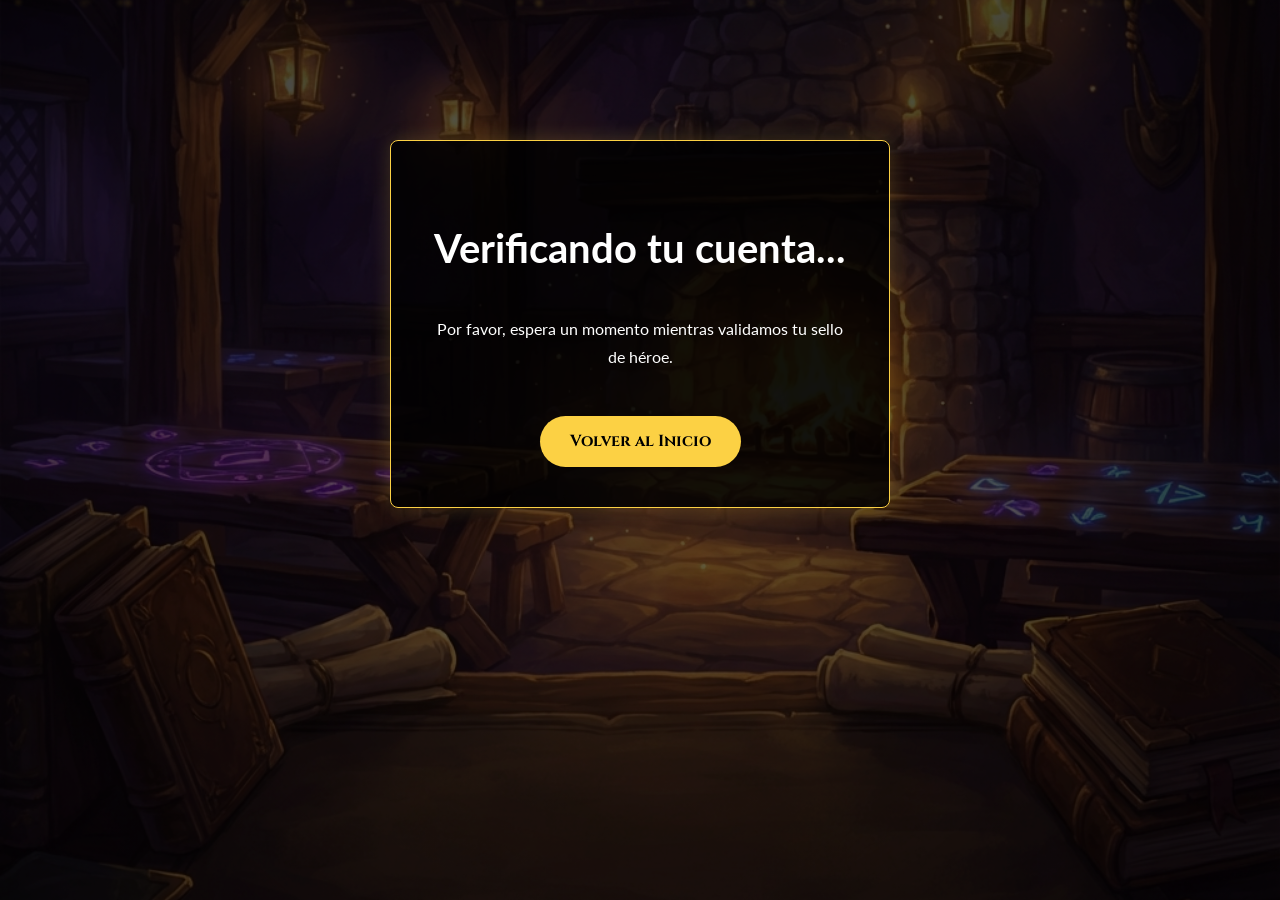
<file: verify.html>
<!DOCTYPE html>
<html lang="es">

<head>
    <meta charset="UTF-8">
    <meta name="viewport" content="width=device-width, initial-scale=1.0">
    <title>Verificación | La Taberna</title>

    <!-- Favicons -->
    <link rel="apple-touch-icon" sizes="180x180" href="/apple-touch-icon.png">
    <link rel="icon" type="image/png" sizes="32x32" href="/favicon-32x32.png">
    <link rel="icon" type="image/png" sizes="16x16" href="/favicon-16x16.png">
    <link rel="manifest" href="/site.webmanifest">
    <link
        href="https://fonts.googleapis.com/css2?family=Cinzel:wght@400;700;900&family=Lato:wght@300;400;700&display=swap"
        rel="stylesheet">
    <link rel="stylesheet" href="styles.css">
    <style>
        .verify-box {
            max-width: 500px;
            margin: 100px auto;
            padding: 40px;
            background: rgba(0, 0, 0, 0.8);
            border: 1px solid var(--hs-gold);
            border-radius: 8px;
            text-align: center;
            color: #fff;
            box-shadow: 0 0 20px rgba(252, 209, 68, 0.2);
        }

        .status-icon {
            font-size: 4rem;
            margin-bottom: 20px;
        }

        .success {
            color: #00ff9d;
        }

        .error {
            color: #ff6b6b;
        }

        .btn-home {
            display: inline-block;
            margin-top: 30px;
            padding: 12px 30px;
            background: var(--hs-gold);
            color: #000;
            text-decoration: none;
            font-weight: bold;
            border-radius: 44px;
            font-family: 'Cinzel';
        }
    </style>
</head>

<body>
    <div class="particles" id="particles"></div>
    <main class="content-wrapper">
        <div class="verify-box">
            <div id="status-content">
                <div class="status-icon"><i class="fa-solid fa-spinner fa-spin"></i></div>
                <h2>Verificando tu cuenta...</h2>
                <p>Por favor, espera un momento mientras validamos tu sello de héroe.</p>
            </div>
            <a href="/admin" class="btn-home">Volver al Inicio</a>
        </div>
    </main>
    <script src="js/utils.js"></script>
    <script>
        document.addEventListener('DOMContentLoaded', async () => {
            const params = new URLSearchParams(window.location.search);
            const success = params.get('success');
            const error = params.get('error');
            const content = document.getElementById('status-content');

            if (success === 'true') {
                content.innerHTML = `
                    <div class="status-icon success"><i class="fa-solid fa-circle-check"></i></div>
                    <h2 class="success">¡Cuenta Verificada!</h2>
                    <p>Tu sello de héroe ha sido validado. Ya puedes participar plenamente en La Taberna.</p>
                `;
            } else if (error) {
                content.innerHTML = `
                    <div class="status-icon error"><i class="fa-solid fa-circle-xmark"></i></div>
                    <h2 class="error">Error de Verificación</h2>
                    <p>${decodeURIComponent(error)}</p>
                `;
            }
        });
    </script>
</body>

</html>
</file>
<file: styles.css>
:root {
    --hs-gold: #fcd144;
    --hs-gold-dim: #b89531;
    --hs-blue-glow: #00d2ff;
    --hs-text: #f0f0f0;
    --hs-tournament: #00ff9d;
    --twitch-color: #9146ff;
    --bg-dark: #1b1626;
    --card-bg: rgba(27, 22, 38, 0.85);
    --glass-border: rgba(252, 209, 68, 0.3);
    --duel-red: #ff4500;
}

/* Accessibility Focus */
:focus-visible {
    outline: 2px solid var(--hs-gold);
    outline-offset: 2px;
}

* {
    box-sizing: border-box;
}

body {
    font-family: 'Lato', sans-serif;
    background-color: #0b0d12;
    background-image: linear-gradient(rgba(0, 0, 0, 0.6), rgba(0, 0, 0, 0.6)), url('assets/img/bg.png');
    background-size: cover;
    background-position: center;
    background-attachment: fixed;
    color: var(--hs-text);
    margin: 0;
    padding: 0;
    min-height: 100vh;
    overflow-x: hidden;
}

.admin-bg-premium {
    background-color: var(--bg-dark) !important;
    background-image: radial-gradient(circle at top, #1b1626 0%, #000 100%) !important;
    background-attachment: fixed !important;
}

/* Particles handled by utils.js */

.podium-info {
    width: 100%;
    position: absolute;
    bottom: 35px;
    left: 0;
    z-index: 2;
    display: flex;
    flex-direction: column;
    align-items: center;
    gap: 5px;
    background: none;
    transition: all 0.4s ease-out;
}

.rank-1 .podium-info {
    bottom: -5px;
}

.rank-2 .podium-info {
    bottom: -5px;
}

.rank-3 .podium-info {
    bottom: -5px;
}

.podium-card:hover .podium-info {
    transform: scale(1.1) translateY(15px);
}

.rank-2 .podium-info,
.rank-3 .podium-info {
    background: none;
}

.podium-name {
    font-family: 'Metamorphic', serif;
    font-weight: 900;
    text-transform: uppercase;
    letter-spacing: 1px;
    text-shadow: 2px 2px 0 #000, -1px -1px 0 #000, 1px -1px 0 #000, -1px 1px 0 #000, 1px 1px 0 #000;
}

.rank-1 .podium-name {
    color: #fcd144;
}

.rank-2 .podium-name {
    color: #e0e0e0;
}

.rank-3 .podium-name {
    color: #cd7f32;
}

.podium-tag,
.podium-mmr {
    text-shadow: 2px 2px 0 #000, -1px -1px 0 #000, 1px -1px 0 #000, -1px 1px 0 #000, 1px 1px 0 #000;
}

.content-wrapper {
    position: relative;
    z-index: 1;
    display: flex;
    flex-direction: column;
    align-items: center;
    padding: 40px 20px;
    max-width: 1200px;
    margin: 0 auto;
}

header {
    text-align: center;
    margin-bottom: 40px;
}

h1 {
    font-family: 'Metamorphic', serif;
    font-weight: 900;
    font-size: 4rem;
    color: var(--hs-gold);
    text-transform: uppercase;
    text-shadow: 0 4px 15px rgba(0, 0, 0, 0.9), 0 0 30px rgba(252, 209, 68, 0.6);
    margin: 0;
    letter-spacing: 6px;
}

.subtitle {
    font-family: 'MedievalSharp', cursive;
    color: var(--hs-gold);
    font-size: 2.2rem;
    margin: 40px 0 20px 0;
    letter-spacing: 3px;
    text-shadow: 0 4px 10px rgba(0, 0, 0, 0.8);
    display: block;
    text-align: center;
    text-transform: uppercase;
}

.header-banner {
    width: 100vw;
    height: 350px;
    background: url('assets/img/ranking_spanish_flag_banner.gif') center top/contain no-repeat;
    border: none;
    box-shadow: none;
    margin: 0;
    margin-left: calc(-50vw + 50%);
    margin-bottom: 20px;
    position: relative;
    display: block;
    overflow: hidden;
}

/* Elegant pulsing golden glow animation */
.header-banner::before {
    content: "";
    position: absolute;
    top: 0;
    left: 0;
    width: 100%;
    height: 100%;
    background: radial-gradient(ellipse at center, rgba(252, 209, 68, 0.15) 0%, transparent 50%);
    animation: pulse-glow 3s infinite ease-in-out;
    pointer-events: none;
    z-index: 5;
}

.header-banner::after {
    content: "";
    position: absolute;
    top: 0;
    left: -100%;
    width: 50%;
    height: 100%;
    background: linear-gradient(90deg, transparent 0%, rgba(255, 255, 255, 0.08) 50%, transparent 100%);
    animation: sweep 8s infinite linear;
    pointer-events: none;
    z-index: 10;
}

@keyframes pulse-glow {

    0%,
    100% {
        opacity: 0.3;
        transform: scale(1);
    }

    50% {
        opacity: 0.8;
        transform: scale(1.02);
    }
}

@keyframes sweep {
    0% {
        left: -100%;
    }

    100% {
        left: 200%;
    }
}

.banner-title {
    position: relative;
    z-index: 5;
    font-family: 'Metamorphic', serif;
    font-size: 3rem;
    color: var(--hs-gold);
    text-transform: uppercase;
    text-shadow: 0 4px 10px rgba(0, 0, 0, 0.9), 0 0 20px rgba(252, 209, 68, 0.5);
    margin-bottom: 15px;
    letter-spacing: 4px;
}

.ornate-container {
    display: none;
}

.rune {
    position: absolute;
    font-family: 'Cinzel', serif;
    color: rgba(252, 209, 68, 0.3);
    font-size: 1.5rem;
    pointer-events: none;
    animation: rune-float 20s infinite linear;
}

@keyframes rune-float {
    0% {
        transform: translateY(100vh) rotate(0deg);
        opacity: 0;
    }

    10% {
        opacity: 0.5;
    }

    90% {
        opacity: 0.5;
    }

    100% {
        transform: translateY(-10vh) rotate(360deg);
        opacity: 0;
    }
}

.season-label {
    font-family: 'Cinzel', serif;
    color: var(--hs-gold);
    font-size: 1.2rem;
    letter-spacing: 2px;
    margin-bottom: 8px;
    opacity: 0.8;
}

.season-nav {
    display: flex;
    gap: 6px;
    flex-wrap: nowrap;
    justify-content: center;
    margin-bottom: 30px;
    max-width: 100%;
    overflow-x: auto;
    padding-bottom: 5px;
    scrollbar-width: none;
    /* Hide scrollbar Firefox */
}

.season-nav::-webkit-scrollbar {
    display: none;
    /* Hide scrollbar Chrome/Safari */
}

.season-btn {
    background: rgba(43, 29, 48, 0.4);
    border: 1px solid var(--glass-border);
    color: #888;
    padding: 5px 10px;
    font-family: 'Lato', sans-serif;
    /* Cleaner for just numbers */
    cursor: pointer;
    transition: all 0.2s cubic-bezier(0.4, 0, 0.2, 1);
    font-size: 0.85rem;
    font-weight: bold;
    border-radius: 4px;
    backdrop-filter: blur(5px);
    white-space: nowrap;
    min-width: 35px;
}

.season-btn:hover {
    border-color: var(--hs-gold);
    color: #fff;
    background: rgba(252, 209, 68, 0.1);
    transform: translateY(-2px);
}

.season-btn.active {
    background: var(--hs-gold);
    color: #1a0f1f;
    border-color: var(--hs-gold);
    font-weight: bold;
    box-shadow: 0 0 20px rgba(252, 209, 68, 0.5);
    transform: scale(1.05);
}

.podium {
    display: flex;
    justify-content: center;
    align-items: flex-end;
    gap: 20px;
    margin-bottom: 50px;
    width: 100%;
}

.podium-card {
    background: rgba(27, 22, 38, 0.3);
    border: none;
    border-radius: 15px;
    padding: 20px;
    text-align: center;
    backdrop-filter: blur(5px);
    transition: all 0.3s cubic-bezier(0.4, 0, 0.2, 1);
    position: relative;
    box-shadow: none;
    display: flex;
    flex-direction: column;
    align-items: center;
    justify-content: flex-end;
    overflow: hidden;
    min-height: 450px;
    cursor: pointer;
}

.podium-card:hover {
    transform: translateY(-10px) scale(1.05);
    z-index: 10;
}

.podium-card>* {
    position: relative;
    z-index: 2;
    text-shadow: 0 2px 4px rgba(0, 0, 0, 0.9);
}

.podium-badge {
    background: var(--hs-gold);
    color: #000;
    padding: 5px 15px;
    border-radius: 20px;
    font-size: 0.8rem;
    font-weight: bold;
    font-family: 'Cinzel', serif;
    margin-bottom: 10px;
    box-shadow: 0 0 10px rgba(252, 209, 68, 0.5);
}

/* Tiered Badges */
.badge-coins {
    background: linear-gradient(135deg, #7f8c8d 0%, #bdc3c7 100%);
    color: #fff;
    border: 1px solid #95a5a6;
}

.badge-apprentice {
    background: linear-gradient(135deg, #cd7f32 0%, #e6aa68 100%);
    color: #fff;
    border: 1px solid #a0522d;
}

.badge-mercenary {
    background: linear-gradient(135deg, #bdc3c7 0%, #ecf0f1 100%);
    color: #333;
    border: 1px solid #7f8c8d;
}

.badge-veteran {
    background: linear-gradient(135deg, #f1c40f 0%, #f39c12 100%);
    color: #fff;
    border: 1px solid #d35400;
    box-shadow: 0 0 5px rgba(243, 156, 18, 0.5);
}

.badge-archmage {
    background: linear-gradient(135deg, #3498db 0%, #2980b9 100%);
    color: #fff;
    border: 1px solid #3498db;
    box-shadow: 0 0 8px rgba(52, 152, 219, 0.6);
}

.badge-titan {
    background: linear-gradient(135deg, #8e44ad 0%, #9b59b6 100%);
    color: #fff;
    border: 1px solid #8e44ad;
    box-shadow: 0 0 10px rgba(142, 68, 173, 0.7);
}

.badge-legacy {
    background: linear-gradient(135deg, #c0392b 0%, #e74c3c 100%);
    color: #fff;
    border: 1px solid #c0392b;
    box-shadow: 0 0 12px rgba(231, 76, 60, 0.8);
}

.badge-primordial {
    background: linear-gradient(135deg, #FFD700 0%, #FFA500 50%, #FFD700 100%);
    background-size: 200% auto;
    color: #000;
    border: 1px solid #B8860B;
    box-shadow: 0 0 15px rgba(255, 215, 0, 0.8), 0 0 30px rgba(255, 165, 0, 0.6);
    animation: shine 3s linear infinite;
    font-weight: 900;
}

@keyframes shine {
    to {
        background-position: 200% center;
    }
}

.duel-checkbox-wrapper {
    display: inline-block;
    position: relative;
    cursor: pointer;
    font-size: 1.2rem;
    user-select: none;
}

.duel-checkbox-wrapper input {
    position: absolute;
    opacity: 0;
    cursor: pointer;
    height: 0;
    width: 0;
}

.duel-checkmark {
    display: inline-flex;
    align-items: center;
    justify-content: center;
    height: 35px;
    width: 35px;
    background-color: rgba(255, 255, 255, 0.05);
    border: 2px solid var(--glass-border);
    border-radius: 50%;
    color: #555;
    transition: all 0.3s;
}

.duel-checkbox-wrapper:hover input~.duel-checkmark {
    background-color: rgba(255, 255, 255, 0.1);
    border-color: var(--hs-gold);
}

.duel-checkbox-wrapper input:checked~.duel-checkmark {
    background-color: var(--duel-red);
    border-color: var(--duel-red);
    color: #fff;
    box-shadow: 0 0 15px var(--duel-red);
    transform: scale(1.1) rotate(15deg);
}

.stats-btn {
    background: linear-gradient(180deg, rgba(252, 209, 68, 0.2) 0%, rgba(252, 209, 68, 0.05) 100%);
    border: 2px solid var(--hs-gold-dim);
    border-radius: 8px;
    color: var(--hs-gold);
    padding: 8px 12px;
    cursor: pointer;
    transition: all 0.3s;
    font-size: 1rem;
}

.stats-btn:hover {
    background: var(--hs-gold);
    color: #000;
    box-shadow: 0 0 15px rgba(252, 209, 68, 0.5);
    transform: scale(1.1);
}

.twitch-link {
    color: var(--twitch-color);
    text-decoration: none;
    font-weight: bold;
    transition: all 0.3s;
}

.twitch-link:hover {
    text-shadow: 0 0 10px var(--twitch-color);
}

.twitch-link.live {
    color: #fff;
    background: var(--twitch-color);
    padding: 4px 10px;
    border-radius: 10px;
    animation: pulse-live 2s infinite;
}

.podium-card.rank-1 {
    width: 320px;
    order: 2;
    z-index: 5;
    transform: scale(1.05);
}

.podium-card.rank-1:hover {
    transform: scale(1.15) translateY(-10px);
}

.podium-card.rank-2 {
    width: 280px;
    order: 1;
}

.podium-card.rank-3 {
    width: 280px;
    order: 3;
}

.rank-medal {
    position: absolute;
    top: 0;
    left: 0;
    width: 100%;
    height: 100%;
    background-size: contain;
    background-repeat: no-repeat;
    background-position: center bottom;
    z-index: 0;
    transition: transform 0.5s;
}

.podium-card:hover .rank-medal {
    transform: scale(1.1);
}

.rank-1 .rank-medal {
    background-image: url('assets/podium/top1.gif');
    height: 100%;
}

.rank-2 .rank-medal {
    background-image: url('assets/podium/top2.gif');
}

.rank-3 .rank-medal {
    background-image: url('assets/podium/top3.gif');
}

.podium-name {
    font-size: 1.4rem;
    color: #fff;
    margin: 10px 0;
}

.podium-mmr {
    font-family: 'Cinzel', serif;
    font-weight: bold;
    color: var(--hs-gold);
    font-size: 1.2rem;
}

.podium-tag {
    font-size: 0.8rem;
    color: #999;
    margin-top: -5px;
}

.search-container {
    width: 100%;
    max-width: 950px;
    margin-bottom: 20px;
    display: flex;
    gap: 15px;
}

.search-input {
    flex: 1;
    background: rgba(0, 0, 0, 0.5);
    border: 2px solid var(--glass-border);
    border-radius: 50px;
    padding: 15px 30px;
    color: #fff;
    font-size: 1.1rem;
    font-family: 'MedievalSharp', cursive;
    outline: none;
    transition: all 0.3s;
    backdrop-filter: blur(5px);
    box-shadow: 0 4px 15px rgba(0, 0, 0, 0.3);
}

.search-input:focus {
    border-color: var(--hs-gold);
    background: rgba(0, 0, 0, 0.7);
    box-shadow: 0 0 20px rgba(252, 209, 68, 0.3);
}

.table-container {
    width: 100%;
    max-width: 950px;
    background: rgba(27, 22, 38, 0.7);
    border: 1px solid var(--glass-border);
    border-radius: 12px;
    box-shadow: 0 0 30px rgba(0, 0, 0, 0.6);
    overflow: hidden;
    backdrop-filter: blur(10px);
    position: relative;
    transition: all 0.3s;
}

.table-container:hover {
    border-color: var(--hs-gold);
}

.table-container::before {
    content: "";
    position: absolute;
    top: 0;
    left: 0;
    right: 0;
    height: 5px;
    background: linear-gradient(90deg, transparent, var(--hs-gold), transparent);
}

table {
    width: 100% !important;
    border-collapse: collapse !important;
    table-layout: fixed !important;
    margin-top: 20px;
}

thead {
    background: transparent !important;
    border-bottom: 2px solid var(--glass-border);
}

th {
    font-family: 'Cinzel', serif;
    color: var(--hs-gold) !important;
    padding: 15px 10px !important;
    font-size: 1rem;
    text-transform: uppercase;
    letter-spacing: 1px;
    border-bottom: 2px solid rgba(252, 209, 68, 0.2);
    background: transparent !important;
    box-shadow: none !important;
    outline: none !important;
}

/* Sincronización Estricta (PX para evitar variaciones) */
.col-rank-latam {
    width: 60px !important;
    min-width: 60px !important;
    text-align: center !important;
}

.col-rank-us {
    width: 70px !important;
    min-width: 70px !important;
    text-align: center !important;
}

.col-mmr {
    width: 110px !important;
    min-width: 110px !important;
    text-align: right !important;
    padding-right: 15px !important;
}

.col-player {
    width: auto !important;
    text-align: left !important;
}

td {
    padding: 8px 10px !important;
    border-bottom: 1px solid rgba(255, 255, 255, 0.03);
    transition: all 0.2s;
    height: 48px;
    vertical-align: middle;
    background: transparent !important;
}

tr:hover td {
    background: rgba(252, 209, 68, 0.08);
}

.col-rank-es {
    font-family: 'Cinzel', serif;
    font-weight: bold;
    color: var(--hs-text);
}

.col-rank-eu {
    color: #999;
}

.player-row-content {
    display: flex;
    align-items: center;
    gap: 8px;
    max-width: 100%;
    overflow: hidden;
}

.player-info {
    display: flex;
    flex-direction: column;
    align-items: flex-start;
    gap: 2px;
    min-width: 0;
    flex: 1;
}

.name-container {
    display: flex;
    align-items: center;
    gap: 12px;
    flex-wrap: wrap;
}

.name-main {
    display: flex;
    align-items: center;
    gap: 6px;
}

.badges-wrapper {
    display: flex;
    gap: 6px;
    flex-wrap: wrap;
    align-items: center;
}

.player-name {
    font-weight: bold;
    color: #fff;
    font-size: 0.95rem;
    white-space: nowrap;
}

.player-tag {
    font-size: 0.75rem;
    color: #666;
    white-space: nowrap;
}

.col-mmr {
    font-family: 'Cinzel', serif;
    font-weight: bold;
    color: var(--hs-gold);
}

.player-avatar {
    width: 24px;
    /* Aún más pequeño */
    height: 24px;
    border-radius: 50%;
    border: 1px solid var(--glass-border);
    object-fit: cover;
    transition: all 0.3s;
    background: linear-gradient(90deg, #333 25%, #444 50%, #333 75%);
    background-size: 200% 100%;
    animation: skeleton-loading 1.5s infinite;
}

.player-avatar[src] {
    animation: none;
    background: none;
}

@keyframes skeleton-loading {
    0% {
        background-position: 200% 0;
    }

    100% {
        background-position: -200% 0;
    }
}

.player-avatar.live {
    border: 3px solid #ff4b4b;
    box-shadow: 0 0 15px rgba(255, 75, 75, 0.6), 0 0 30px rgba(255, 75, 75, 0.4);
    animation: live-glow 1.5s infinite alternate ease-in-out;
}

@keyframes live-glow {
    from {
        box-shadow: 0 0 10px rgba(255, 75, 75, 0.6), 0 0 20px rgba(255, 75, 75, 0.3);
    }

    to {
        box-shadow: 0 0 25px #ff4b4b, 0 0 50px rgba(255, 75, 75, 0.7);
    }
}

.player-avatar-link {
    position: relative;
    display: inline-block;
    flex-shrink: 0;
}

.player-avatar-link.live::before {
    content: "";
    position: absolute;
    top: 0px;
    right: 0px;
    width: 14px;
    height: 14px;
    background: #ff4b4b;
    border: 2px solid #1b1626;
    border-radius: 50%;
    animation: live-pulse 1.5s infinite;
    z-index: 10;
}

.player-avatar-link.live::after {
    content: "LIVE";
    position: absolute;
    bottom: -6px;
    left: 50%;
    transform: translateX(-50%);
    background: #ff4b4b;
    color: #fff;
    font-size: 0.65rem;
    padding: 2px 8px;
    border-radius: 12px;
    font-weight: 800;
    white-space: nowrap;
    box-shadow: 0 4px 10px rgba(255, 0, 0, 0.5);
    display: flex;
    align-items: center;
    gap: 4px;
    border: 1px solid rgba(255, 255, 255, 0.3);
}

.player-avatar-link.live::after::before {
    content: "";
    display: inline-block;
    width: 6px;
    height: 6px;
    background: white;
    border-radius: 50%;
    animation: live-dot 1s infinite alternate;
}

@keyframes live-dot {
    from {
        opacity: 0.4;
    }

    to {
        opacity: 1;
    }
}

@keyframes live-pulse {

    0%,
    100% {
        transform: scale(1);
        opacity: 1;
    }

    50% {
        transform: scale(1.3);
        opacity: 0.7;
    }
}

@keyframes live-badge-pulse {

    0%,
    100% {
        transform: translateX(-50%) scale(1);
    }

    50% {
        transform: translateX(-50%) scale(1.05);
    }
}

.player-avatar-link:hover .player-avatar {
    transform: scale(1.15);
    border-color: var(--hs-gold);
}

.twitch-badge {
    display: inline-flex;
    align-items: center;
    justify-content: center;
    width: 32px;
    height: 32px;
    border-radius: 50%;
    background: #333;
    color: #666;
    text-decoration: none;
    transition: all 0.3s;
}

.twitch-badge.live {
    background: var(--twitch-color);
    color: #fff;
    box-shadow: 0 0 15px var(--twitch-color);
    animation: pulse-live 2s infinite;
}

@keyframes pulse-live {
    0% {
        transform: scale(1);
        box-shadow: 0 0 0 0 rgba(145, 70, 255, 0.7);
    }

    70% {
        transform: scale(1.1);
        box-shadow: 0 0 0 10px rgba(145, 70, 255, 0);
    }

    100% {
        transform: scale(1);
        box-shadow: 0 0 0 0 rgba(145, 70, 255, 0);
    }
}

.loading-overlay {
    padding: 60px;
    text-align: center;
    color: var(--hs-gold);
    font-family: 'Cinzel', serif;
    font-size: 1.5rem;
}

.spinner {
    width: 60px;
    height: 60px;
    border: 4px solid rgba(252, 209, 68, 0.1);
    border-top: 4px solid var(--hs-gold);
    border-right: 4px solid var(--hs-gold-dim);
    border-radius: 50%;
    animation: spin 0.8s infinite cubic-bezier(0.5, 0, 0.5, 1);
    margin: 0 auto 20px;
    box-shadow: 0 0 20px rgba(252, 209, 68, 0.3);
}

@keyframes spin {
    0% {
        transform: rotate(0deg);
    }

    100% {
        transform: rotate(360deg);
    }
}

footer {
    margin-top: 40px;
    padding: 20px;
    color: #666;
    font-size: 0.9rem;
    text-align: center;
}

@media (max-width: 768px) {
    h1 {
        font-size: 2.2rem;
    }

    .header-banner {
        height: 200px;
    }

    .podium {
        flex-direction: column;
        align-items: center;
    }

    .podium-card.rank-1,
    .podium-card.rank-2,
    .podium-card.rank-3 {
        width: 85%;
        max-width: 300px;
        min-height: 350px;
        order: initial;
        margin-bottom: 15px;
    }

    /* Hide non-critical columns on mobile */
    .th-eu,
    .col-rank-eu,
    .player-tag {
        display: none;
    }

    .search-input {
        font-size: 1rem;
        padding: 12px 20px;
    }
}

.table-row-animate {
    animation: row-in 0.4s ease-out forwards;
    opacity: 0;
}

@keyframes row-in {
    from {
        transform: translateX(-10px);
        opacity: 0;
    }

    to {
        transform: translateX(0);
        opacity: 1;
    }
}

/* Staggered animation for the first 20 rows */
tr:nth-child(1) {
    animation-delay: 0.05s;
}

tr:nth-child(2) {
    animation-delay: 0.1s;
}

tr:nth-child(3) {
    animation-delay: 0.15s;
}

tr:nth-child(4) {
    animation-delay: 0.2s;
}

tr:nth-child(5) {
    animation-delay: 0.25s;
}

tr:nth-child(6) {
    animation-delay: 0.3s;
}

tr:nth-child(7) {
    animation-delay: 0.35s;
}

tr:nth-child(8) {
    animation-delay: 0.4s;
}

tr:nth-child(n+9) {
    animation-delay: 0.45s;
}


::-webkit-scrollbar {
    width: 10px;
}

::-webkit-scrollbar-track {
    background: #0b0d12;
}

::-webkit-scrollbar-thumb {
    background: var(--hs-gold-dim);
    border-radius: 5px;
}

::-webkit-scrollbar-thumb:hover {
    background: var(--hs-gold);
}

.modal {
    display: none;
    position: fixed;
    z-index: 100;
    left: 0;
    top: 0;
    width: 100%;
    height: 100%;
    background-color: rgba(0, 0, 0, 0.85);
    backdrop-filter: blur(10px);
    justify-content: center;
    align-items: center;
}

.modal-content {
    background: var(--bg-dark);
    border: 2px solid var(--hs-gold);
    padding: 30px;
    border-radius: 20px;
    width: 90%;
    max-width: 800px;
    max-height: 90vh;
    overflow-y: auto;
    position: relative;
    box-shadow: 0 0 50px rgba(0, 0, 0, 1);
}

.close-modal {
    position: sticky;
    top: 0;
    float: right;
    font-size: 2.2rem;
    color: var(--hs-gold);
    cursor: pointer;
    z-index: 10;
    background: rgba(27, 22, 38, 0.9);
    width: 40px;
    height: 40px;
    display: flex;
    align-items: center;
    justify-content: center;
    border-radius: 50%;
    transition: all 0.3s;
}

.close-modal:hover {
    background: var(--hs-gold);
    color: #000;
    transform: scale(1.1);
}

.badge {
    font-size: 0.65rem;
    /* Más pequeño */
    padding: 1px 4px;
    /* Más compacto */
    border-radius: 3px;
    margin-left: 3px;
    font-weight: bold;
    text-transform: uppercase;
    display: inline-flex;
    align-items: center;
    white-space: nowrap;
}

.badge-fire {
    background: #ff4500;
    color: #fff;
    box-shadow: 0 0 10px #ff4500;
}

.badge-stream {
    background: var(--twitch-color);
    color: #fff;
    box-shadow: 0 0 10px var(--twitch-color);
}

.badge-gold {
    background: linear-gradient(135deg, #ffd700, #ffb700);
    color: #000;
    box-shadow: 0 0 10px rgba(255, 215, 0, 0.6);
}

.badge-silver {
    background: linear-gradient(135deg, #c0c0c0, #909090);
    color: #000;
    box-shadow: 0 0 10px rgba(192, 192, 192, 0.5);
}

.badge-elite {
    background: linear-gradient(135deg, #9400d3, #4b0082);
    color: #fff;
    box-shadow: 0 0 10px rgba(148, 0, 211, 0.5);
}

.badge-eu {
    background: linear-gradient(135deg, #0066cc, #003399);
    color: #fff;
    box-shadow: 0 0 10px rgba(0, 102, 204, 0.5);
}

.badges-wrapper {
    display: flex;
    gap: 4px;
    align-items: center;
    flex-wrap: wrap;
}

.badge i {
    font-size: 0.9rem;
    margin-right: 3px;
    vertical-align: middle;
}

.badge-stream i {
    color: #fff;
}

.table-row-animate:hover {
    transform: scale(1.005);
    background: rgba(252, 209, 68, 0.1) !important;
}

.compare-fab {
    position: fixed;
    bottom: 30px;
    right: 30px;
    background: var(--hs-gold);
    color: #000;
    width: 60px;
    height: 60px;
    border-radius: 50%;
    display: flex;
    justify-content: center;
    align-items: center;
    font-size: 1.5rem;
    cursor: pointer;
    z-index: 90;
    box-shadow: 0 5px 20px rgba(0, 0, 0, 0.5);
    transition: all 0.3s;
    display: none;
}

.compare-fab:hover {
    transform: scale(1.1) rotate(15deg);
}

.compare-count {
    position: absolute;
    top: -5px;
    right: -5px;
    background: #ff4500;
    color: #fff;
    font-size: 0.8rem;
    width: 24px;
    height: 24px;
    border-radius: 50%;
    display: flex;
    justify-content: center;
    align-items: center;
}

.cursor-pointer {
    cursor: pointer;
}

.comparison-container {
    display: flex;
    gap: 20px;
}

.comparison-col {
    flex: 1;
    text-align: center;
}

.comp-header {
    font-family: 'Cinzel', serif;
    color: var(--hs-gold);
    font-size: 1.5rem;
    margin-bottom: 20px;
}

.stat-row {
    display: flex;
    justify-content: space-between;
    padding: 10px;
    border-bottom: 1px solid rgba(255, 255, 255, 0.1);
}

.tools-bar {
    display: flex;
    justify-content: center;
    gap: 20px;
    margin: 30px 0;
    perspective: 1000px;
}

.tool-btn {
    background: linear-gradient(180deg, #4d3d2a 0%, #2a1f14 100%);
    border: 2px solid #8e6d3d;
    box-shadow: 0 4px 8px rgba(0, 0, 0, 0.6), inset 0 2px 2px rgba(255, 255, 255, 0.1);
    color: #fce688;
    padding: 10px 22px;
    border-radius: 8px;
    cursor: pointer;
    font-family: 'MedievalSharp';
    font-size: 1.1rem;
    text-transform: uppercase;
    letter-spacing: 1px;
    transition: all 0.2s cubic-bezier(0.175, 0.885, 0.32, 1.275);
    display: flex;
    align-items: center;
    gap: 10px;
    position: relative;
    overflow: hidden;
}

.tool-btn::after {
    content: "";
    position: absolute;
    top: 0;
    left: 0;
    width: 100%;
    height: 50%;
    background: rgba(255, 255, 255, 0.05);
    pointer-events: none;
}

.tool-btn:hover {
    transform: translateY(-3px) scale(1.05);
    border-color: #fcd144;
    box-shadow: 0 0 20px rgba(252, 209, 68, 0.3), inset 0 2px 2px rgba(255, 255, 255, 0.2);
    color: #fff;
}

.tool-btn:active {
    transform: translateY(1px) scale(0.98);
}

.btn-duel {
    background: linear-gradient(180deg, #8b1e1e 0%, #4a0f0f 100%);
    border: 2px solid #ff4500;
    color: #fff;
    font-weight: bold;
    font-size: 1.3rem;
    padding: 12px 30px;
    box-shadow: 0 6px 12px rgba(0, 0, 0, 0.7), 0 0 15px rgba(255, 69, 0, 0.4);
}

.btn-duel:hover {
    border-color: #ff8c00;
    box-shadow: 0 0 25px rgba(255, 69, 0, 0.6), inset 0 2px 5px rgba(255, 255, 255, 0.3);
    text-shadow: 0 0 10px #ff4500;
}

#duel-center-modal .modal-content {
    background: linear-gradient(135deg, #1a1a2e 0%, #16213e 100%);
    border: 3px solid #ff4500;
    box-shadow: 0 0 50px rgba(255, 69, 0, 0.4);
    max-width: 850px;
}

.duel-stage {
    display: flex;
    align-items: center;
    justify-content: space-around;
    gap: 20px;
    margin: 40px 0;
    position: relative;
}

.stats-modal {
    max-width: 900px !important;
    background: linear-gradient(135deg, #0b0d12 0%, #1a1e26 100%);
    overflow: hidden;
    padding: 0 !important;
    border: 2px solid var(--hs-gold);
}

.hero-header {
    display: flex;
    align-items: center;
    gap: 30px;
    padding: 40px;
    background: linear-gradient(to bottom, rgba(252, 209, 68, 0.1), transparent);
    border-bottom: 1px solid rgba(252, 209, 68, 0.2);
}

.hero-avatar-container {
    position: relative;
    width: 120px;
    height: 120px;
}

.hero-avatar {
    width: 100%;
    height: 100%;
    border-radius: 50%;
    border: 4px solid var(--hs-gold);
    box-shadow: 0 0 30px rgba(252, 209, 68, 0.4);
    object-fit: cover;
}

.live-indicator-big {
    position: absolute;
    bottom: -5px;
    left: 50%;
    transform: translateX(-50%);
    background: #ff4b4b;
    color: white;
    padding: 2px 10px;
    border-radius: 10px;
    font-size: 0.7rem;
    font-weight: bold;
    box-shadow: 0 0 10px #ff4b4b;
    display: none;
    animation: pulse 1s infinite;
}

.hero-info h2 {
    font-size: 3rem;
    color: var(--hs-gold);
    font-family: 'Cinzel', serif;
    margin: 0;
    text-shadow: 0 2px 10px rgba(0, 0, 0, 1);
}

.hero-badges {
    display: flex;
    gap: 10px;
    margin-top: 10px;
    flex-wrap: wrap;
}

.metrics-grid {
    display: grid;
    grid-template-columns: repeat(4, 1fr);
    gap: 20px;
    padding: 30px;
}

.metric-card {
    background: rgba(0, 0, 0, 0.4);
    border: 1px solid rgba(252, 209, 68, 0.2);
    padding: 20px;
    border-radius: 15px;
    text-align: center;
    transition: transform 0.3s;
}

.metric-card:hover {
    transform: translateY(-5px);
    background: rgba(252, 209, 68, 0.05);
}

.m-label {
    display: block;
    font-size: 0.75rem;
    color: #888;
    font-family: 'MedievalSharp';
    margin-bottom: 10px;
}

.m-value {
    display: block;
    font-size: 1.8rem;
    font-weight: bold;
    color: #fff;
    font-family: 'Cinzel', serif;
}

.m-sub {
    font-size: 0.7rem;
    color: #666;
    margin-top: 5px;
}

.m-delta {
    font-size: 0.9rem;
    font-weight: bold;
    margin-top: 5px;
}

.delta-up {
    color: #44ff44;
}

.delta-down {
    color: #ff4444;
}

.chart-container {
    padding: 0 30px 40px 30px;
    height: 300px;
}

.historical-section {
    padding: 0 30px 40px 30px;
}

.historical-section h3 {
    color: var(--hs-gold);
    font-family: 'Cinzel';
    font-size: 1.2rem;
    margin-bottom: 20px;
}

.badges-wrapper {
    display: flex;
    gap: 2px;
    align-items: center;
    overflow-x: auto;
    max-width: fit-content;
    white-space: nowrap;
    -ms-overflow-style: none;
    scrollbar-width: none;
}

.badges-wrapper::-webkit-scrollbar {
    display: none;
}

.trophy-case {
    display: flex;
    gap: 15px;
    flex-wrap: wrap;
}

.trophy-item {
    background: rgba(255, 255, 255, 0.05);
    border: 1px solid rgba(255, 255, 255, 0.1);
    padding: 10px 15px;
    border-radius: 10px;
    text-align: center;
    min-width: 100px;
}

.t-season {
    display: block;
    font-size: 0.7rem;
    color: #888;
}

.t-rank {
    display: block;
    font-size: 1.1rem;
    color: var(--hs-gold);
    font-weight: bold;
    font-family: 'Cinzel';
}

@media (max-width: 768px) {
    .hero-header {
        padding: 20px;
        flex-direction: column;
        text-align: center;
    }

    .metrics-grid {
        grid-template-columns: repeat(2, 1fr);
        padding: 20px;
    }

    .hero-info h2 {
        font-size: 2rem;
    }
}

@keyframes slideIn {
    from {
        transform: scale(0.8);
        opacity: 0;
    }

    to {
        transform: scale(1);
        opacity: 1;
    }
}

.duel-vs-circle {
    width: 80px;
    height: 80px;
    background: #ff4500;
    border-radius: 50%;
    display: flex;
    align-items: center;
    justify-content: center;
    font-size: 2rem;
    font-family: 'Cinzel';
    color: #fff;
    box-shadow: 0 0 30px #ff4500;
    z-index: 2;
    animation: pulse 1.5s infinite;
}

.duel-stat-big {
    font-size: 2.5rem;
    font-family: 'Cinzel';
    color: #fff;
    margin: 15px 0;
    text-shadow: 0 0 15px rgba(255, 255, 255, 0.3);
}

.duel-rank-badge {
    display: inline-block;
    padding: 5px 15px;
    background: #d4af37;
    color: #000;
    font-weight: bold;
    border-radius: 20px;
    margin-bottom: 10px;
}

/* Podium Avatars removed */

/* --- MOBILE OPTIMIZATION --- */
@media (max-width: 768px) {
    .content-wrapper {
        padding: 20px 10px;
    }

    h1 {
        font-size: 2.5rem;
        letter-spacing: 3px;
    }

    .header-banner {
        height: 200px;
        margin-bottom: 10px;
    }

    .season-nav {
        gap: 4px;
        margin-bottom: 20px;
    }

    .season-btn {
        padding: 4px 8px;
        font-size: 0.75rem;
        min-width: 30px;
    }

    .podium {
        flex-direction: column;
        align-items: center;
        gap: 15px;
        margin-bottom: 30px;
    }

    .podium-card {
        width: 100% !important;
        max-width: 300px;
        min-height: 380px;
        transform: scale(1) !important;
        order: unset !important;
    }

    .podium-card:hover {
        transform: translateY(-5px) !important;
    }

    .podium-name {
        font-size: 1.2rem;
    }

    .table-container {
        border-width: 2px;
        overflow-x: auto;
    }

    table {
        min-width: 600px;
        /* Force scroll */
    }

    th,
    td {
        padding: 10px;
    }

    .col-rank-latam {
        font-size: 1.1rem;
    }

    .col-rank-us {
        font-size: 1rem;
    }

    .player-avatar {
        width: 32px;
        height: 32px;
    }

    .col-mmr {
        font-size: 1rem;
    }

    /* Modal Mobile */
    .modal-content {
        padding: 15px;
        width: 95%;
        max-height: 85vh;
        margin: 5% auto;
    }

    /* Fix mobile ranking scroll */
    .table-container {
        overflow-x: auto;
        -webkit-overflow-scrolling: touch;
    }

    table {
        min-width: 500px;
    }

    .metrics-grid {
        grid-template-columns: 1fr 1fr;
        gap: 10px;
    }

    .hero-header {
        flex-direction: column;
        text-align: center;
    }

    .hero-info h2 {
        font-size: 1.5rem;
    }
}

/* --- PROFESSIONAL FOOTER --- */
.professional-footer {
    background: rgba(10, 15, 30, 0.4);
    backdrop-filter: blur(12px);
    -webkit-backdrop-filter: blur(12px);
    border-top: 2px solid var(--hs-gold);
    padding: 60px 20px 30px;
    margin-top: 80px;
    color: #eee;
    box-shadow: 0 -10px 30px rgba(0, 0, 0, 0.5);
}

.footer-content {
    max-width: 1200px;
    margin: 0 auto;
    display: flex;
    flex-wrap: wrap;
    justify-content: space-between;
    gap: 30px;
}

.footer-section {
    flex: 1;
    min-width: 200px;
}

.footer-section h4 {
    font-family: 'Cinzel', serif;
    color: var(--hs-gold);
    margin-bottom: 20px;
    text-transform: uppercase;
    font-size: 1.1rem;
    border-bottom: 1px solid rgba(252, 209, 68, 0.3);
    padding-bottom: 10px;
}

.footer-section ul {
    list-style: none;
    padding: 0;
}

.footer-section ul li {
    margin-bottom: 10px;
}

.footer-section ul li a {
    color: #aaa;
    text-decoration: none;
    transition: color 0.3s, padding-left 0.3s;
}

.footer-section ul li a:hover {
    color: var(--hs-gold);
    padding-left: 5px;
}

.footer-logo-section {
    flex: 1.5;
    min-width: 250px;
    text-align: right;
}

.footer-logo {
    font-family: 'Cinzel', serif;
    font-size: 1.8rem;
    font-weight: 700;
    color: var(--hs-gold);
    margin-bottom: 10px;
}

.footer-logo span {
    color: #fff;
}

.footer-bottom {
    max-width: 1200px;
    margin: 40px auto 0;
    padding-top: 20px;
    border-top: 1px solid #333;
    text-align: center;
    color: #666;
    font-size: 0.9rem;
}

@media (max-width: 768px) {
    .footer-content {
        flex-direction: column;
        text-align: center;
    }

    .footer-logo-section {
        text-align: center;
        margin-top: 20px;
    }
}

/* --- HORIZONTAL IMAGES IN NEWS/FORUM --- */
.news-content,
.comment-text,
.post-content {
    display: block;
    width: 100%;
}

.media-container {
    display: inline-block;
    vertical-align: top;
    margin: 10px 1%;
    max-width: 98%;
    transition: transform 0.3s ease;
}

/* Si hay más de uno consecutivo en pantallas grandes */
@media (min-width: 768px) {
    .media-container {
        max-width: 40%;
        margin: 5px 1%;
    }

    /* Si es video o solo hay uno, que use el 100% */
    .media-container:only-child,
    .media-container:has(iframe) {
        max-width: 95%;
        display: block;
        margin: 20px auto;
    }
}

.embedded-img {
    max-width: 100%;
    max-height: 320px;
    /* Tamaño carta ideal */
    object-fit: contain;
    height: auto;
    border: 1px solid rgba(252, 209, 68, 0.2);
    border-radius: 8px;
    box-shadow: 0 4px 15px rgba(0, 0, 0, 0.5);
}

.media-container:hover {
    transform: translateY(-5px);
}

/* --- Quill.js Dark Theme Overrides --- */
.ql-toolbar.ql-snow {
    background: rgba(27, 22, 38, 0.9) !important;
    border: 1px solid var(--glass-border) !important;
    border-top-left-radius: 8px;
    border-top-right-radius: 8px;
}

.ql-container.ql-snow {
    background: rgba(0, 0, 0, 0.5) !important;
    border: 1px solid var(--glass-border) !important;
    border-top: none !important;
    border-bottom-left-radius: 8px;
    border-bottom-right-radius: 8px;
    color: var(--hs-text) !important;
    font-family: 'Lato', sans-serif !important;
    font-size: 1rem !important;
}

.ql-snow .ql-stroke {
    stroke: var(--hs-gold) !important;
}

.ql-snow .ql-fill {
    fill: var(--hs-gold) !important;
}

.ql-snow .ql-picker {
    color: var(--hs-gold) !important;
}

.ql-snow .ql-picker-options {
    background-color: var(--bg-dark) !important;
    border-color: var(--glass-border) !important;
}

.ql-editor.ql-blank::before {
    color: rgba(255, 255, 255, 0.3) !important;
    font-style: normal;
}

/* Modal specific editor adjustments */
#editor-container-new,
#editor-container-edit,
#news-editor-quill {
    height: 300px;
    background: transparent !important;
}

.ql-editor {
    min-height: 150px;
}

/* ============================================================
   PROFESSIONAL POLISH — Visual Overhaul
   ============================================================ */

/* --- 1. Custom Scrollbar --- */
::-webkit-scrollbar {
    width: 8px;
    height: 8px;
}

::-webkit-scrollbar-track {
    background: rgba(0, 0, 0, 0.3);
}

::-webkit-scrollbar-thumb {
    background: linear-gradient(180deg, var(--hs-gold-dim), rgba(252, 209, 68, 0.3));
    border-radius: 10px;
}

::-webkit-scrollbar-thumb:hover {
    background: var(--hs-gold);
}

* {
    scrollbar-width: thin;
    scrollbar-color: var(--hs-gold-dim) rgba(0, 0, 0, 0.3);
}

/* --- 2. Scroll-Triggered Fade-In Animations --- */
.animate-in {
    opacity: 0;
    transform: translateY(30px);
    transition: opacity 0.6s cubic-bezier(0.16, 1, 0.3, 1),
        transform 0.6s cubic-bezier(0.16, 1, 0.3, 1);
}

.animate-in.visible {
    opacity: 1;
    transform: translateY(0);
}

/* Stagger children */
.animate-in:nth-child(2) {
    transition-delay: 0.08s;
}

.animate-in:nth-child(3) {
    transition-delay: 0.16s;
}

.animate-in:nth-child(4) {
    transition-delay: 0.24s;
}

.animate-in:nth-child(5) {
    transition-delay: 0.32s;
}

.animate-in:nth-child(6) {
    transition-delay: 0.40s;
}

.animate-in:nth-child(7) {
    transition-delay: 0.48s;
}

.animate-in:nth-child(8) {
    transition-delay: 0.56s;
}

.animate-in:nth-child(9) {
    transition-delay: 0.64s;
}

.animate-in:nth-child(10) {
    transition-delay: 0.72s;
}

/* --- 3. Content Skeleton Loaders --- */
.skeleton-block {
    background: linear-gradient(90deg, rgba(255, 255, 255, 0.03) 25%, rgba(255, 255, 255, 0.08) 50%, rgba(255, 255, 255, 0.03) 75%);
    background-size: 200% 100%;
    animation: skeleton-loading 1.5s infinite;
    border-radius: 8px;
    min-height: 120px;
    margin-bottom: 20px;
}

.skeleton-line {
    height: 14px;
    width: 80%;
    background: linear-gradient(90deg, rgba(255, 255, 255, 0.03) 25%, rgba(255, 255, 255, 0.08) 50%, rgba(255, 255, 255, 0.03) 75%);
    background-size: 200% 100%;
    animation: skeleton-loading 1.5s infinite;
    border-radius: 6px;
    margin-bottom: 10px;
}

.skeleton-line.short {
    width: 50%;
}

.skeleton-line.xs {
    width: 30%;
    height: 10px;
}

/* --- 4. Gradient Separator --- */
.gradient-separator {
    height: 1px;
    background: linear-gradient(90deg, transparent, var(--hs-gold-dim), transparent);
    border: none;
    margin: 30px 0;
    opacity: 0.5;
}

/* --- 5. Enhanced Table Row Hover — Gold Left Border Accent --- */
tbody tr {
    position: relative;
    transition: all 0.25s ease;
}

/* Ghost row indicator removed for stability */
tbody tr::before,
tbody tr:hover::before {
    display: none !important;
    content: none !important;
}

/* --- 6. Glassmorphism Consistency --- */
.news-card,
.forum-category,
.section-item,
.panel-section {
    backdrop-filter: blur(10px);
    -webkit-backdrop-filter: blur(10px);
}

/* --- 7. Toast Notification Styles --- */
#toast-container {
    position: fixed;
    bottom: 30px;
    right: 30px;
    z-index: 99999;
    display: flex;
    flex-direction: column-reverse;
    gap: 10px;
    pointer-events: none;
}

.toast {
    pointer-events: auto;
    min-width: 280px;
    max-width: 420px;
    padding: 14px 22px;
    border-radius: 12px;
    font-family: 'Lato', sans-serif;
    font-size: 0.92rem;
    color: #fff;
    display: flex;
    align-items: center;
    gap: 12px;
    box-shadow: 0 8px 32px rgba(0, 0, 0, 0.5);
    backdrop-filter: blur(15px);
    -webkit-backdrop-filter: blur(15px);
    animation: toastIn 0.4s cubic-bezier(0.16, 1, 0.3, 1) forwards;
    border: 1px solid rgba(255, 255, 255, 0.1);
}

.toast.removing {
    animation: toastOut 0.35s cubic-bezier(0.55, 0, 1, 0.45) forwards;
}

.toast.success {
    background: rgba(40, 167, 69, 0.85);
    border-color: rgba(40, 167, 69, 0.4);
}

.toast.error {
    background: rgba(220, 53, 69, 0.85);
    border-color: rgba(220, 53, 69, 0.4);
}

.toast.info {
    background: rgba(27, 22, 38, 0.92);
    border-color: rgba(252, 209, 68, 0.3);
}

.toast.warning {
    background: rgba(255, 152, 0, 0.85);
    border-color: rgba(255, 152, 0, 0.4);
}

.toast i {
    font-size: 1.2rem;
    flex-shrink: 0;
}

@keyframes toastIn {
    from {
        opacity: 0;
        transform: translateX(80px) scale(0.9);
    }

    to {
        opacity: 1;
        transform: translateX(0) scale(1);
    }
}

@keyframes toastOut {
    from {
        opacity: 1;
        transform: translateX(0) scale(1);
    }

    to {
        opacity: 0;
        transform: translateX(80px) scale(0.9);
    }
}

/* --- 8. Top Loading Bar --- */
#top-loading-bar {
    position: fixed;
    top: 0;
    left: 0;
    height: 3px;
    width: 0;
    background: linear-gradient(90deg, var(--hs-gold), var(--hs-blue-glow), var(--hs-gold));
    background-size: 200% auto;
    z-index: 999999;
    transition: width 0.4s ease;
    animation: barShimmer 2s linear infinite;
    box-shadow: 0 0 10px var(--hs-gold), 0 0 20px rgba(252, 209, 68, 0.3);
}

@keyframes barShimmer {
    to {
        background-position: 200% center;
    }
}

/* --- 9. Tab Fade Transitions --- */
.tab-content {
    animation: tabFadeIn 0.3s ease forwards;
}

@keyframes tabFadeIn {
    from {
        opacity: 0;
        transform: translateY(10px);
    }

    to {
        opacity: 1;
        transform: translateY(0);
    }
}

/* --- 10. Ripple Effect for Buttons --- */
.ripple-effect {
    position: relative;
    overflow: hidden;
}

.ripple-effect::after {
    content: "";
    position: absolute;
    width: 100%;
    height: 100%;
    top: 0;
    left: 0;
    background: radial-gradient(circle, rgba(255, 255, 255, 0.3) 10%, transparent 10.01%);
    background-repeat: no-repeat;
    background-position: 50%;
    transform: scale(10, 10);
    opacity: 0;
    transition: transform 0.5s, opacity 1s;
}

.ripple-effect:active::after {
    transform: scale(0, 0);
    opacity: 0.3;
    transition: 0s;
}

/* --- 11. Player Avatar Animated Gradient Border --- */
.player-avatar {
    border: 2px solid transparent;
    background-clip: padding-box;
    position: relative;
}

.player-avatar-link::before {
    content: "" !important;
}

.player-avatar-link:not(.live) {
    position: relative;
}

.player-avatar-link:not(.live) .player-avatar {
    border: 2px solid var(--glass-border);
    transition: border-color 0.4s ease, box-shadow 0.4s ease;
}

.player-avatar-link:not(.live):hover .player-avatar {
    border-color: var(--hs-gold);
    box-shadow: 0 0 12px rgba(252, 209, 68, 0.4);
}

/* --- 12. Responsive Hamburger Menu --- */
.hamburger-btn {
    display: none;
    background: none;
    border: none;
    color: var(--hs-gold);
    font-size: 1.6rem;
    cursor: pointer;
    padding: 8px 12px;
    border-radius: 8px;
    transition: all 0.3s;
    z-index: 1001;
}

.hamburger-btn:hover {
    background: rgba(252, 209, 68, 0.1);
}

@media (max-width: 768px) {
    .hamburger-btn {
        display: block !important;
        position: absolute;
        right: 15px;
        top: 50%;
        transform: translateY(-50%);
    }

    .main-nav {
        position: relative;
        flex-wrap: nowrap !important;
        overflow: hidden;
        max-height: 60px;
        transition: max-height 0.4s cubic-bezier(0.4, 0, 0.2, 1);
    }

    .main-nav.nav-open {
        max-height: 400px;
        flex-wrap: wrap !important;
    }

    .main-nav .nav-link {
        font-size: 0.95rem;
        padding: 10px 12px;
    }

    .main-nav:not(.nav-open) .nav-link:nth-child(n+4) {
        opacity: 0;
        visibility: hidden;
        height: 0;
        padding: 0;
        margin: 0;
        overflow: hidden;
    }

    .main-nav.nav-open .nav-link {
        opacity: 1;
        visibility: visible;
        height: auto;
        width: 100%;
        justify-content: center;
        border-bottom: 1px solid rgba(255, 255, 255, 0.05);
        transition: opacity 0.3s ease;
    }

    /* Podium vertical on mobile */
    .podium {
        flex-direction: column;
        align-items: center;
        gap: 15px;
    }

    .podium-card {
        width: 90% !important;
        min-height: 300px;
        order: unset !important;
    }

    .podium-card.rank-1 {
        order: -1 !important;
    }

    /* Admin tabs horizontal scroll on mobile */
    .admin-tabs {
        overflow-x: auto;
        flex-wrap: nowrap !important;
        -webkit-overflow-scrolling: touch;
        scrollbar-width: none;
        padding-bottom: 8px;
    }

    .admin-tabs::-webkit-scrollbar {
        display: none;
    }

    .tab-btn {
        white-space: nowrap;
        flex-shrink: 0;
    }

    /* News header smaller on mobile */
    .news-header {
        font-size: 2rem !important;
    }
}

/* --- 13. Improved Typography --- */
body {
    line-height: 1.7;
}

.news-content,
.post-body,
.topic-latest-info {
    line-height: 1.8;
    letter-spacing: 0.01em;
}

h1 {
    font-size: clamp(2rem, 5vw, 4rem);
}

h2 {
    font-size: clamp(1.5rem, 3.5vw, 2.5rem);
}

h3 {
    font-size: clamp(1.2rem, 2.5vw, 1.8rem);
}

/* --- 14. Gradient Card Border Effect on Hover (Premium) --- */
.news-card::before,
.section-item::before {
    content: "";
    position: absolute;
    top: 0;
    left: 0;
    right: 0;
    bottom: 0;
    border-radius: inherit;
    padding: 1px;
    background: linear-gradient(135deg, transparent, rgba(252, 209, 68, 0) 40%, rgba(252, 209, 68, 0.3) 100%);
    -webkit-mask: linear-gradient(#fff 0 0) content-box, linear-gradient(#fff 0 0);
    -webkit-mask-composite: xor;
    mask: linear-gradient(#fff 0 0) content-box, linear-gradient(#fff 0 0);
    mask-composite: exclude;
    pointer-events: none;
    opacity: 0;
    transition: opacity 0.4s ease;
}

.news-card:hover::before,
.section-item:hover::before {
    opacity: 1;
}

.news-card,
.section-item {
    position: relative;
}
</file>
